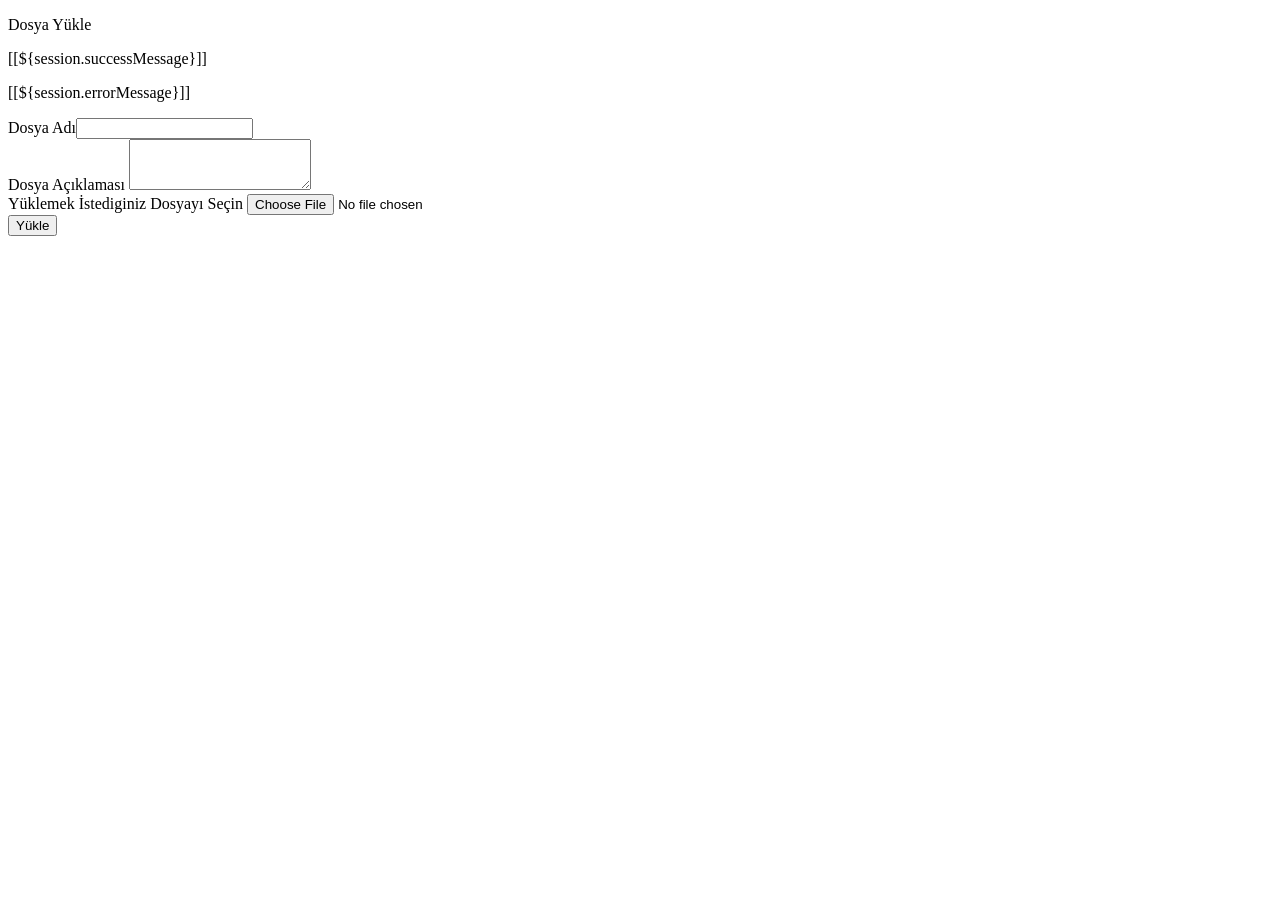
<file: src/main/resources/templates/user/uploadFile.html>
<!DOCTYPE html>
<html lang="tr" xmlns:th="http://www.thymeleaf.org" th:replace="~{base::Layout(~{::section})}">
<head>
    <meta charset="UTF-8">
    <title>Upload File-FileApp</title>
</head>
<body>
<section>
    <div class="container p-5 mt-3">
        <div class="row">
            <div class="col-md-6 offset-md-3">
                <div class="card card-sh">
                    <div class="card-header text-center">
                        <p class="fs-4">Dosya Yükle</p>

                        <th:block th:if="${session.successMessage}">
                            <p class="text-success fw-bold">[[${session.successMessage}]]</p>
                            <th:block th:text="${@commonServiceImpl.removeSessionMessage()}"></th:block>
                        </th:block>

                        <th:block th:if="${session.errorMessage}">
                            <p class="text-danger fw-bold">[[${session.errorMessage}]]</p>
                            <th:block th:text="${@commonServiceImpl.removeSessionMessage()}"></th:block>
                        </th:block>

                    </div>
                    <div class="card-body">
                        <form action="/user/saveFile" method="post" enctype="multipart/form-data">
                            <div class="mb-3">
                                <label>Dosya Adı</label><input type="text" name="title"
                                                               class="form-control">

                            </div>

                            <div class="mb-3">
                                <label>Dosya Açıklaması</label>
                                <textarea rows="3" cols=""	class="form-control" name="description"></textarea>
                            </div>

                            <div class="mb-3 col">
                                <label>Yüklemek İstediginiz Dosyayı Seçin</label>
                                <input type="file" name="file" class="form-control" accept=".png,.jpg,.jpeg,.pdf,.txt,.pptx,.docx">
                            </div>

                            <button class="btn btn-primary col-md-12">Yükle</button>

                        </form>
                    </div>
                </div>
            </div>
        </div>
    </div>
</section>

</body>
</html>
</file>
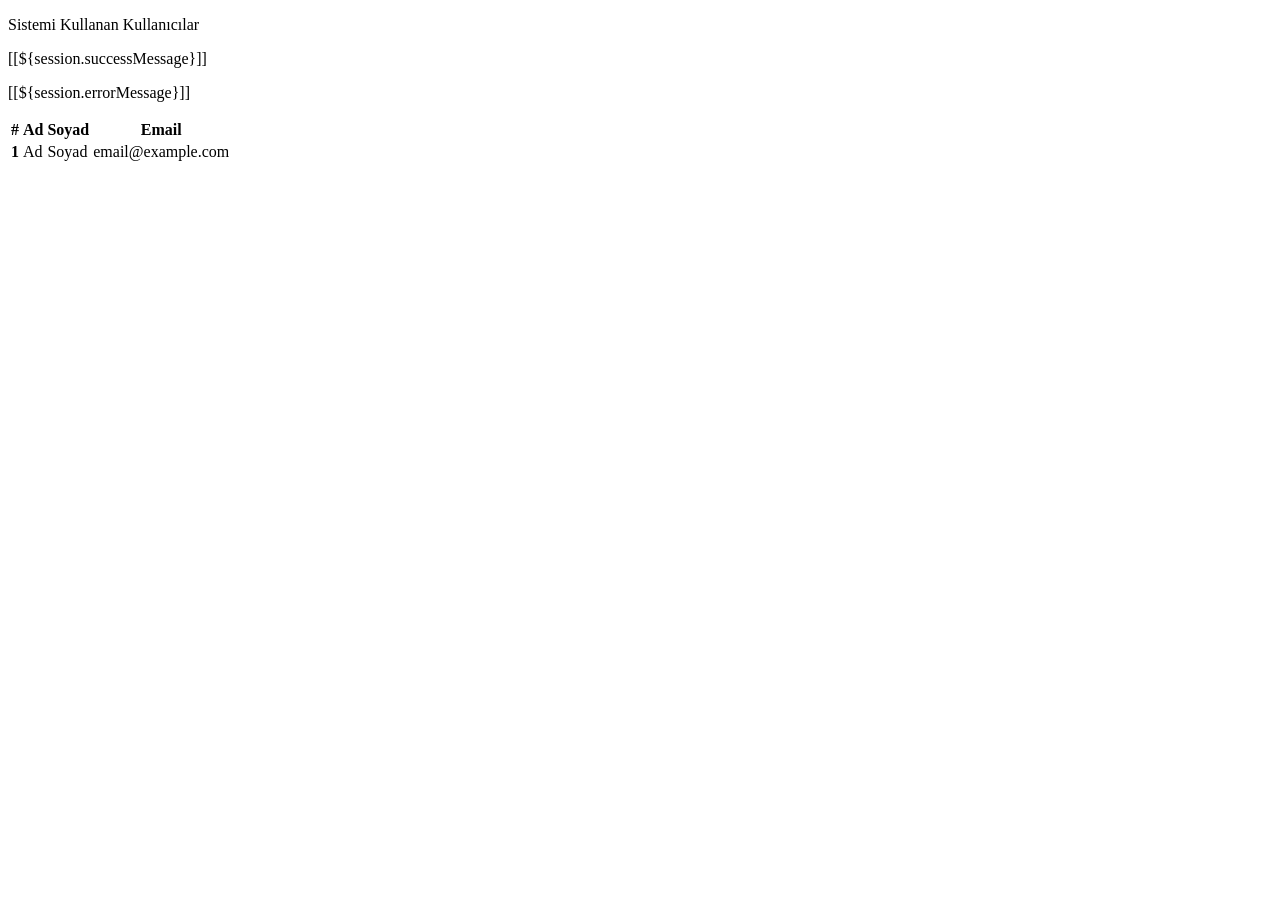
<file: src/main/resources/templates/user/userList.html>
<!DOCTYPE html>
<html lang="tr" xmlns:th="http://www.thymeleaf.org" th:replace="~{base::Layout(~{::section})}">
<head>
    <meta charset="UTF-8">
    <title>User List -FileApp</title>
</head>
<body>
<section>
    <div class="container mt-5 p-5">
        <div class="card card-sh">
            <div class="card-header text-center">
                <p class="fs-4">Sistemi Kullanan Kullanıcılar</p>

                <th:block th:if="${session.successMessage}">
                    <p class="text-success fw-bold">[[${session.successMessage}]]</p>
                    <th:block th:text="${@commonServiceImpl.removeSessionMessage()}"></th:block>
                </th:block>

                <th:block th:if="${session.errorMessage}">
                    <p class="text-danger fw-bold">[[${session.errorMessage}]]</p>
                    <th:block th:text="${@commonServiceImpl.removeSessionMessage()}"></th:block>
                </th:block>
            </div>

            <div class="card-body">
                <table class="table table-striped">
                    <thead>
                    <tr>
                        <th scope="col">#</th>
                        <th scope="col">Ad</th>
                        <th scope="col">Soyad</th>
                        <th scope="col">Email</th>
                    </tr>
                    </thead>
                    <tbody>
                    <tr th:each="u, iterStat : ${users}">
                        <th scope="row" th:text="${iterStat.count}">1</th>
                        <td th:text="${u.username}">Ad</td>
                        <td th:text="${u.lastname}">Soyad</td>
                        <td th:text="${u.email}">email@example.com</td>
                    </tr>
                    </tbody>
                </table>
            </div>
        </div>
    </div>
</section>
</body>
</html>
</file>
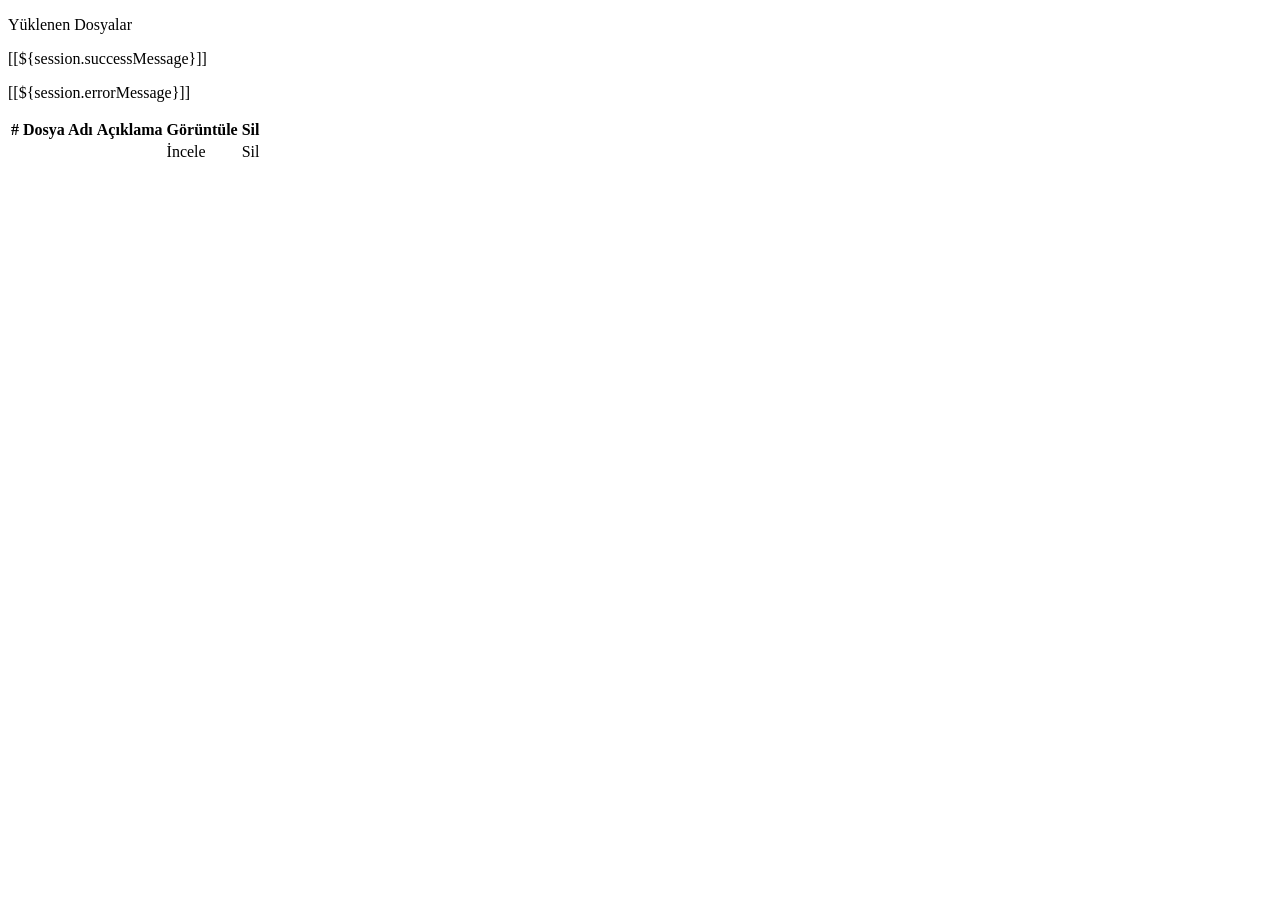
<file: src/main/resources/templates/user/viewFile.html>
<!DOCTYPE html>
<html lang="tr" xmlns:th="http://www.thymeleaf.org" th:replace="~{base::Layout(~{::section})}">
<head>
    <meta charset="UTF-8">
    <title>View File-FileApp</title>

</head>
<body>
<section>
    <div class="container mt-5 p-5">
        <div class="card card-sh">
            <div class="card-header text-center">
                <p class="fs-4">Yüklenen Dosyalar</p>

                <th:block th:if="${session.successMessage}">
                    <p class="text-success fw-bold">[[${session.successMessage}]]</p>
                    <th:block th:text="${@commonServiceImpl.removeSessionMessage()}"></th:block>
                </th:block>

                <th:block th:if="${session.errorMessage}">
                    <p class="text-danger fw-bold">[[${session.errorMessage}]]</p>
                    <th:block th:text="${@commonServiceImpl.removeSessionMessage()}"></th:block>
                </th:block>
            </div>

            <div class="card-body">
                <table class="table">
                    <thead>
                    <tr>
                        <th>#</th>
                        <th>Dosya Adı</th>
                        <th>Açıklama</th>
                        <th>Görüntüle</th>
                        <th>Sil</th>
                    </tr>
                    </thead>
                    <tbody>
                    <tr th:each="f, iterStat : ${files}">
                        <td th:text="${iterStat.count}"></td>
                        <td th:text="${f.title}"></td>
                        <td th:text="${f.description}"></td>
                        <td>
                            <a th:href="@{'/resimler/' + ${f.fileName}}" target="_blank" class="btn btn-sm btn-success">İncele</a>
                        </td>
                        <td>
                            <a th:href="@{'/user/deleteFile/' + ${f.id}}" class="btn btn-sm btn-danger">Sil</a>
                        </td>
                    </tr>
                    </tbody>
                </table>
            </div>
        </div>
    </div>
</section>
</body>
</html>
</file>
